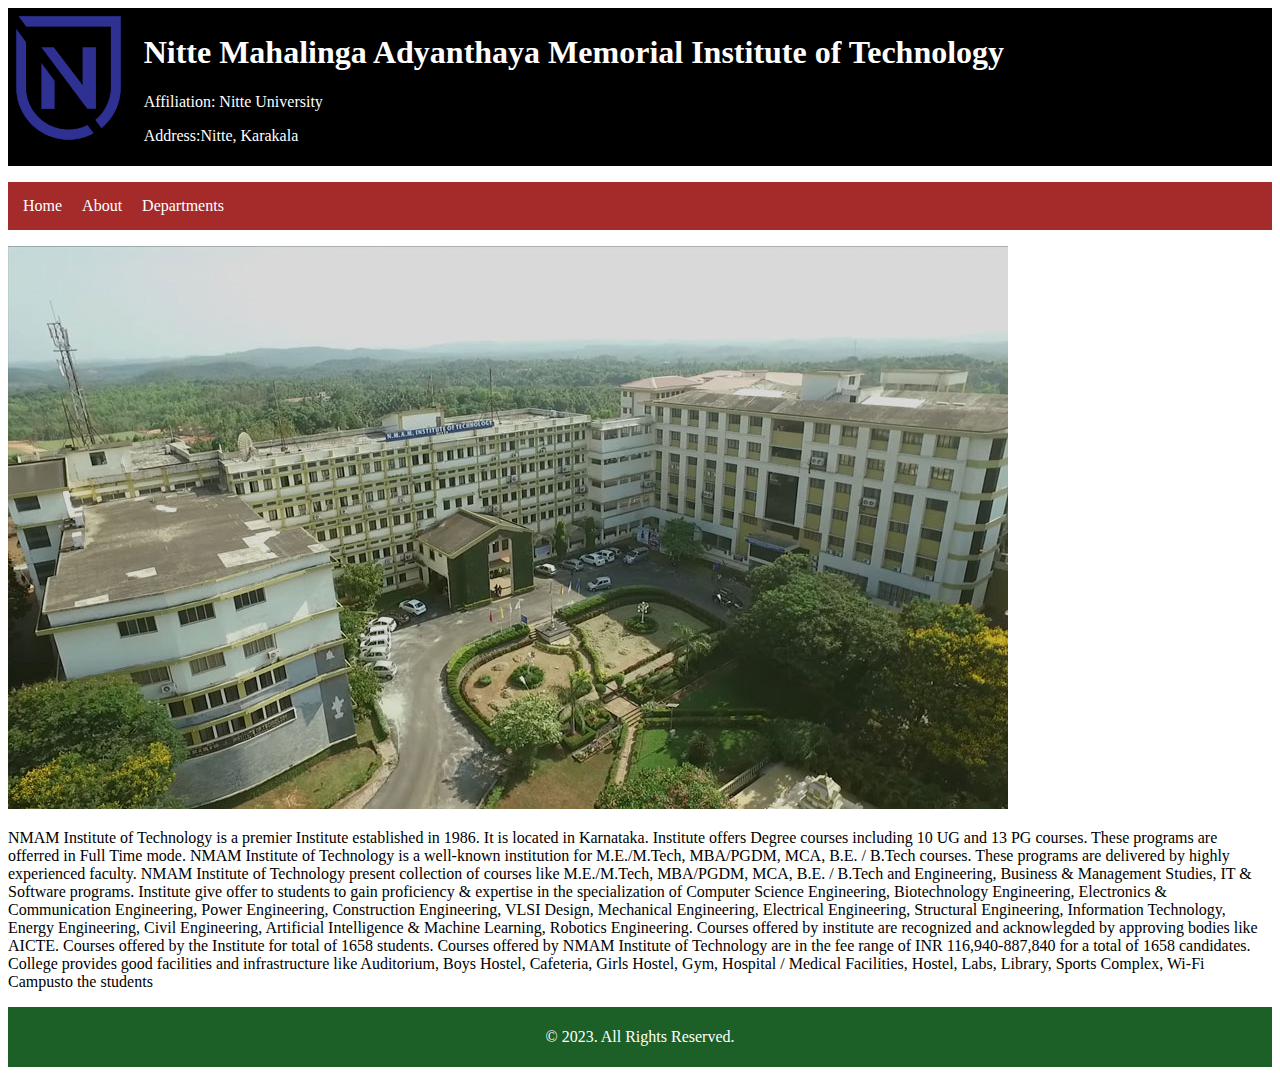
<file: index.html>
<!DOCTYPE html>
<html lang="eng">
    <head>
        <meta charset="UTF.8">
        <mata name="viewport" contents="width=device width, initial-scale=1.0">
            <link rel="stylesheet" href="1a.css">
            <title>Nitte</title>
        </head>
        <body>
            <header>
                <div class="logo">
                <img src="Nitte-Trust-Logo.webp" alt="College Logo">
                </div>
                <div class="college-info">
                <h1><b>Nitte Mahalinga Adyanthaya Memorial Institute of Technology</b></h1>
                <p>Affiliation: Nitte University</p>
                <p>Address:Nitte, Karakala</p>
                </div>
            </header>

            <nav>
                <ul class="menu">
                    <li><a href="index.html">Home</a></li>
                    <li><a href="about.html">About</a></li>
                    <li class="dropdown">
                        <a href="#">Departments</a>
                        <ul class="submenu">
                            <li><a href="compscience.html">Computer Science</a></li>
                            <li><a href="ciivil.html">Civil Engineering</a></li>
                            


                        </ul>
                    </li>

                </ul>
            </nav>
            <main>
                <img src="home-video-thumb-3.jpg">
                <p>NMAM Institute of Technology is a premier Institute established in 1986. It is located in Karnataka. Institute offers Degree courses including 10 UG and 13 PG courses. These programs are offerred in Full Time mode. NMAM Institute of Technology is a well-known institution for M.E./M.Tech, MBA/PGDM, MCA, B.E. / B.Tech courses. These programs are delivered by highly experienced faculty. NMAM Institute of Technology present collection of courses like M.E./M.Tech, MBA/PGDM, MCA, B.E. / B.Tech and Engineering, Business & Management Studies, IT & Software programs. Institute give offer to students to gain proficiency & expertise in the specialization of Computer Science Engineering, Biotechnology Engineering, Electronics & Communication Engineering, Power Engineering, Construction Engineering, VLSI Design, Mechanical Engineering, Electrical Engineering, Structural Engineering, Information Technology, Energy Engineering, Civil Engineering, Artificial Intelligence & Machine Learning, Robotics Engineering. Courses offered by institute are recognized and acknowlegded by approving bodies like AICTE. Courses offered by the Institute for total of 1658 students. Courses offered by NMAM Institute of Technology are in the fee range of INR 116,940-887,840 for a total of 1658 candidates. College provides good facilities and infrastructure like Auditorium, Boys Hostel, Cafeteria, Girls Hostel, Gym, Hospital / Medical Facilities, Hostel, Labs, Library, Sports Complex, Wi-Fi Campusto the students</p>
            </main>
        
        <footer>
            <div class="footer-content">
            <p>&copy; 2023. All Rights Reserved.</p>
            

            </div>
        </div>


        </footer>
    </body>
</html>
</file>
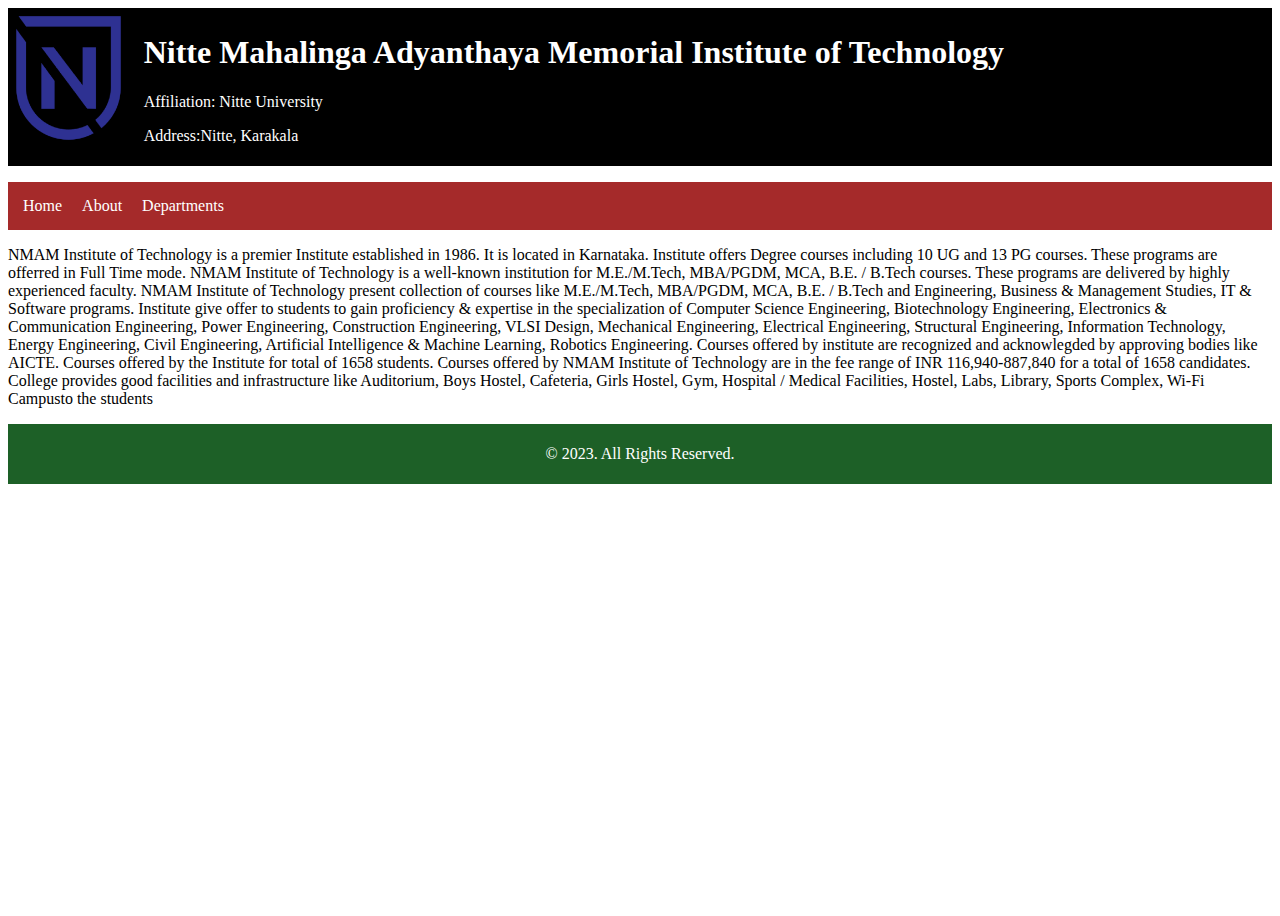
<file: about.html>
<!DOCTYPE html>
<html lang="eng">
    <head>
        <meta charset="UTF.8">
        <mata name="viewport" contents="width=device width, initial-scale=1.0">
            <link rel="stylesheet" href="1a.css">
            <title>Nitte</title>
        </head>
        <body>
            <header>
                <div class="logo">
                <img src="Nitte-Trust-Logo.webp" alt="College Logo">
                </div>
                <div class="college-info">
                <h1><b></b>Nitte Mahalinga Adyanthaya Memorial Institute of Technology</b></h1>
                <p>Affiliation: Nitte University</p>
                <p>Address:Nitte, Karakala</p>
                </div>
            </header>

            <nav>
                <ul class="menu">
                    <li><a href="index.html">Home</a></li>
                    <li><a href="about.html">About</a></li>
                    <li class="dropdown">
                        <a href="#">Departments</a>
                        <ul class="submenu">
                            <li><a href="compscience.html">Computer Science</a></li>
                            <li><a href="ciivil.html">Civil Engineering</a></li>
                            


                        </ul>
                    </li>

                </ul>
            </nav>
            <main>
            <p>NMAM Institute of Technology is a premier Institute established in 1986. It is located in Karnataka. Institute offers Degree courses including 10 UG and 13 PG courses. These programs are offerred in Full Time mode. NMAM Institute of Technology is a well-known institution for M.E./M.Tech, MBA/PGDM, MCA, B.E. / B.Tech courses. These programs are delivered by highly experienced faculty. NMAM Institute of Technology present collection of courses like M.E./M.Tech, MBA/PGDM, MCA, B.E. / B.Tech and Engineering, Business & Management Studies, IT & Software programs. Institute give offer to students to gain proficiency & expertise in the specialization of Computer Science Engineering, Biotechnology Engineering, Electronics & Communication Engineering, Power Engineering, Construction Engineering, VLSI Design, Mechanical Engineering, Electrical Engineering, Structural Engineering, Information Technology, Energy Engineering, Civil Engineering, Artificial Intelligence & Machine Learning, Robotics Engineering. Courses offered by institute are recognized and acknowlegded by approving bodies like AICTE. Courses offered by the Institute for total of 1658 students. Courses offered by NMAM Institute of Technology are in the fee range of INR 116,940-887,840 for a total of 1658 candidates. College provides good facilities and infrastructure like Auditorium, Boys Hostel, Cafeteria, Girls Hostel, Gym, Hospital / Medical Facilities, Hostel, Labs, Library, Sports Complex, Wi-Fi Campusto the students</p>
            </main>
        
        <footer>
            <div class="footer-content">
            <p>&copy; 2023. All Rights Reserved.</p>
            

            </div>
        </div>


        </footer>
    </body>
</html>
</file>
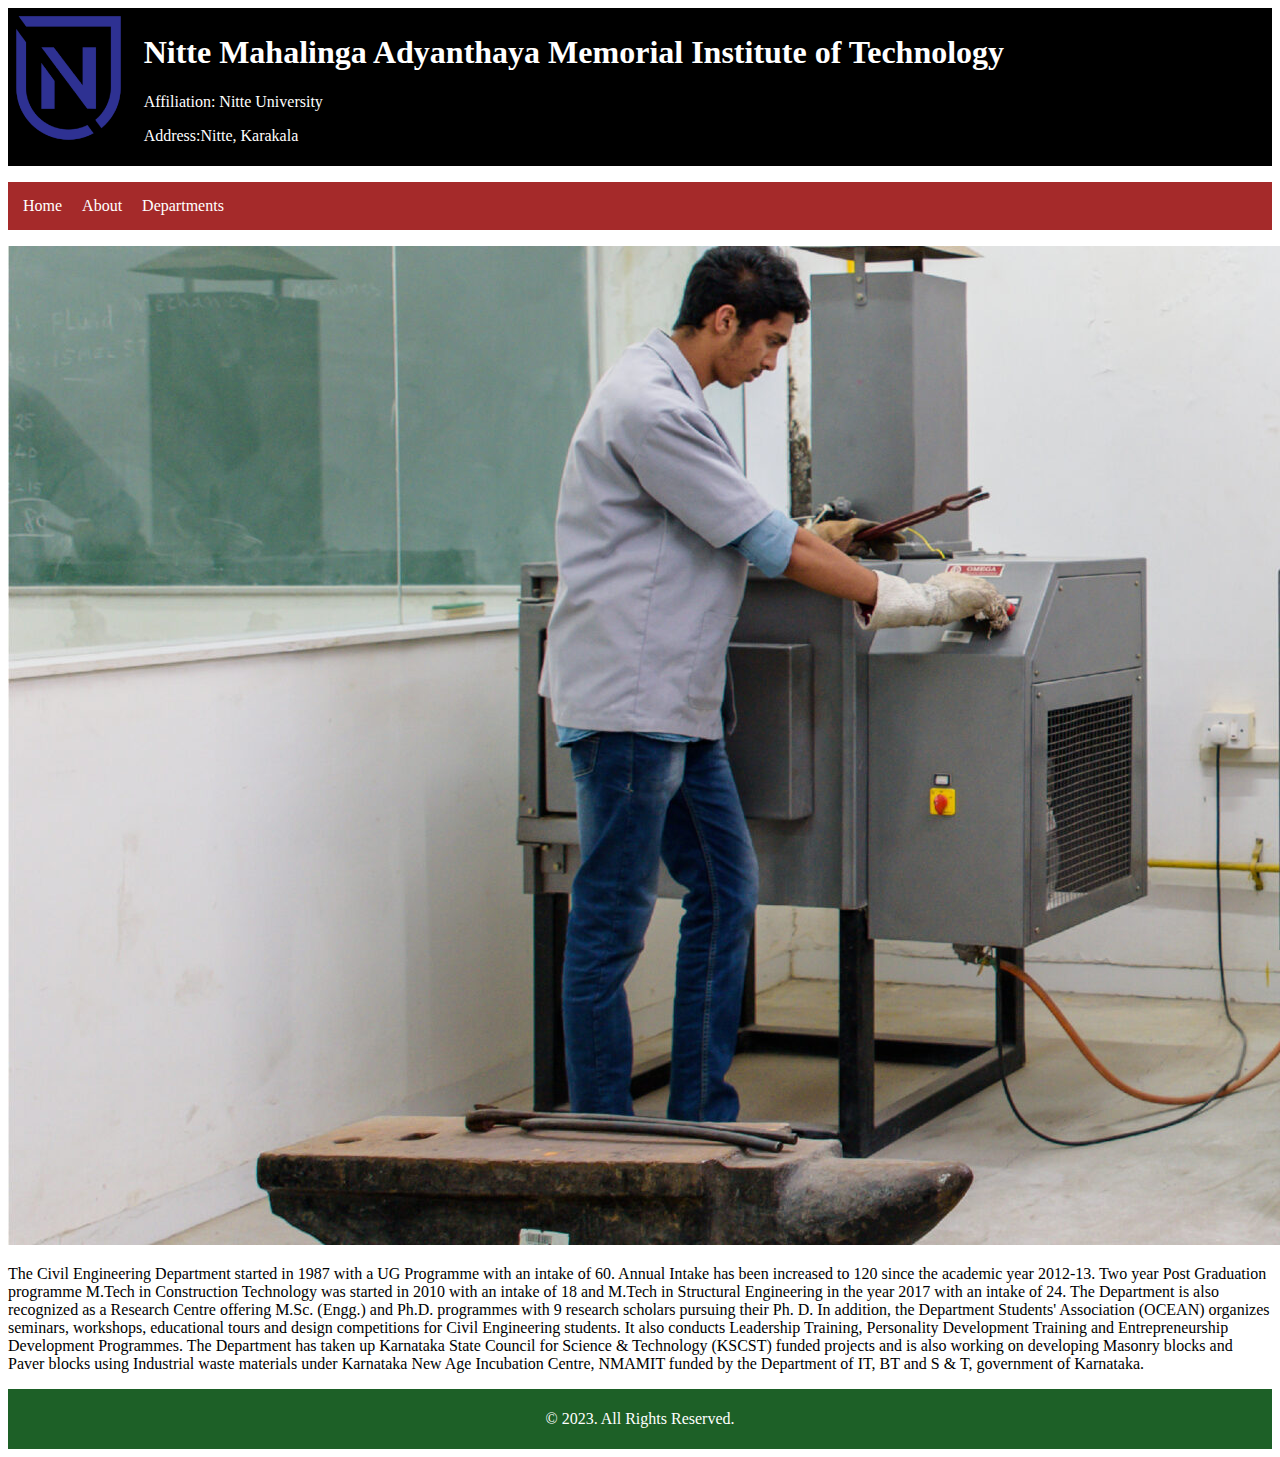
<file: ciivil.html>
<!DOCTYPE html>
<html lang="eng">
    <head>
        <meta charset="UTF.8">
        <mata name="viewport" contents="width=device width, initial-scale=1.0">
            <link rel="stylesheet" href="1a.css">
            <title>Nitte</title>
        </head>
        <body>
            <header>
                <div class="logo">
                <img src="Nitte-Trust-Logo.webp" alt="College Logo">
                </div>
                <div class="college-info">
                <h1><b></b>Nitte Mahalinga Adyanthaya Memorial Institute of Technology</b></h1>
                <p>Affiliation: Nitte University</p>
                <p>Address:Nitte, Karakala</p>
                </div>
            </header>

            <nav>
                <ul class="menu">
                    <li><a href="index.html">Home</a></li>
                    <li><a href="about.html">About</a></li>
                    <li class="dropdown">
                        <a href="#">Departments</a>
                        <ul class="submenu">
                            <li><a href="compscience.html">Computer Science</a></li>
                            <li><a href="ciivil.html">Civil Engineering</a></li>
                            


                        </ul>
                    </li>

                </ul>
            </nav>
            <main>
                <img src="Civil-Engineering-Cover-Page-01-scaled.jpg">
                <p>The Civil Engineering Department started in 1987 with a UG Programme with an intake of 60. Annual Intake has been increased to 120 since the academic year 2012-13. Two year Post Graduation programme M.Tech in Construction Technology was started in 2010 with an intake of 18 and M.Tech in Structural Engineering in the year 2017 with an intake of 24. The Department is also recognized as a Research Centre offering M.Sc. (Engg.) and Ph.D. programmes with 9 research scholars pursuing their Ph. D. In addition, the Department Students' Association (OCEAN) organizes seminars, workshops, educational tours and design competitions for Civil Engineering students. It also conducts Leadership Training, Personality Development Training and Entrepreneurship Development Programmes. The Department has taken up Karnataka State Council for Science & Technology (KSCST) funded projects and is also working on developing Masonry blocks and Paver blocks using Industrial waste materials under Karnataka New Age Incubation Centre, NMAMIT funded by the Department of IT, BT and S & T, government of Karnataka.</p>
            </main>
        
        <footer>
            <div class="footer-content">
            <p>&copy; 2023. All Rights Reserved.</p>
            

            </div>
        </div>


        </footer>
    </body>
</html>
</file>
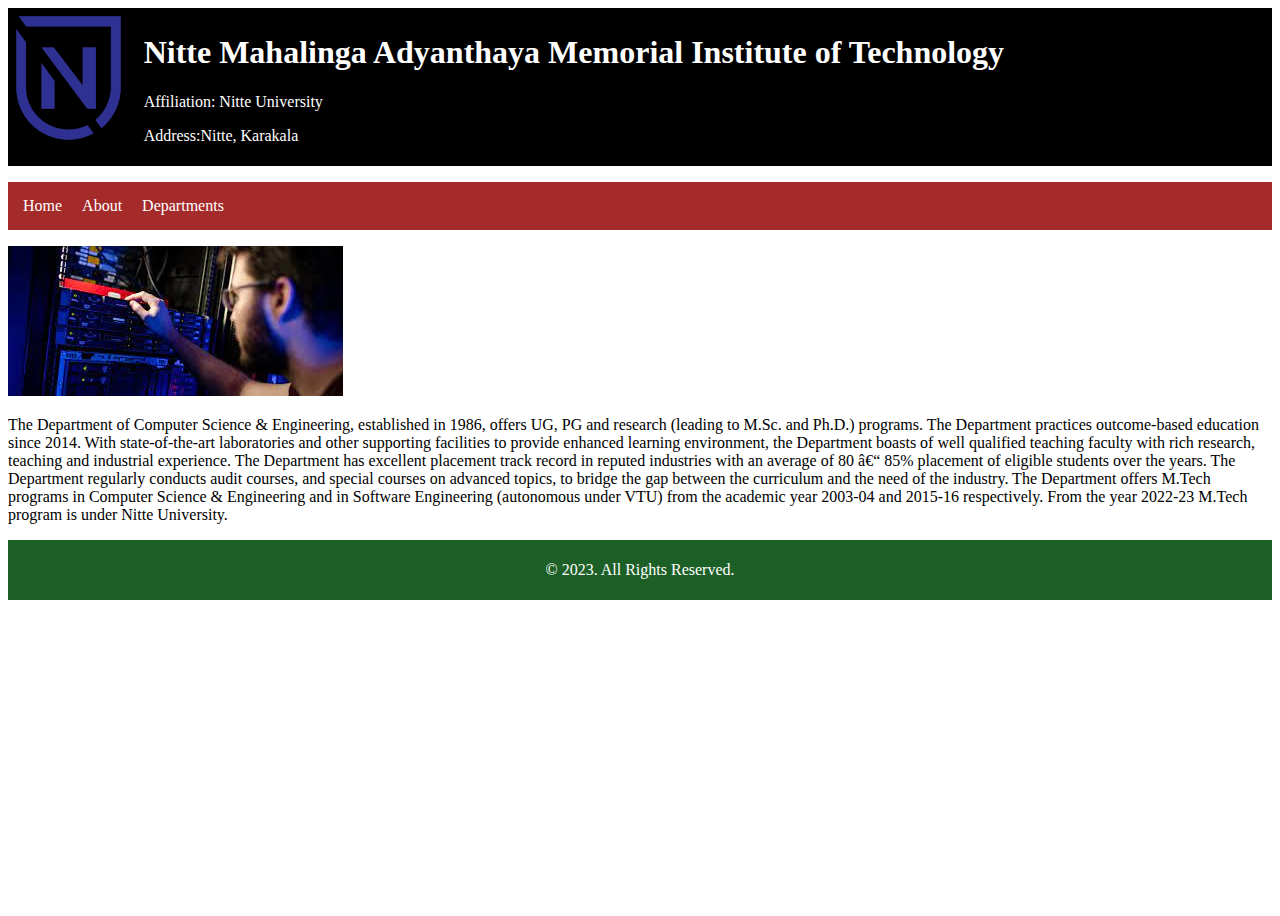
<file: compscience.html>
<!DOCTYPE html>
<html lang="eng">
    <head>
        <meta charset="UTF.8">
        <mata name="viewport" contents="width=device width, initial-scale=1.0">
            <link rel="stylesheet" href="1a.css">
            <title>Nitte</title>
        </head>
        <body>
            <header>
                <div class="logo">
                <img src="Nitte-Trust-Logo.webp" alt="College Logo">
                </div>
                <div class="college-info">
                <h1><b></b>Nitte Mahalinga Adyanthaya Memorial Institute of Technology</b></h1>
                <p>Affiliation: Nitte University</p>
                <p>Address:Nitte, Karakala</p>
                </div>
            </header>

            <nav>
                <ul class="menu">
                    <li><a href="index.html">Home</a></li>
                    <li><a href="about.html">About</a></li>
                    <li class="dropdown">
                        <a href="#">Departments</a>
                        <ul class="submenu">
                            <li><a href="compscience.html">Computer Science</a></li>
                            <li><a href="ciivil.html">Civil Engineering</a></li>
                        


                        </ul>
                    </li>

                </ul>
            </nav>
            <main>
                <img src="download.jpeg">
                <p>The Department of Computer Science & Engineering, established in 1986, offers UG, PG and research (leading to M.Sc. and Ph.D.) programs. The Department practices outcome-based education since 2014. With state-of-the-art laboratories and other supporting facilities to provide enhanced learning environment, the Department boasts of well qualified teaching faculty with rich research, teaching and industrial experience.

                    The Department has excellent placement track record in reputed industries with an average of 80 – 85% placement of eligible students over the years. The Department regularly conducts audit courses, and special courses on advanced topics, to bridge the gap between the curriculum and the need of the industry. The Department offers M.Tech programs in Computer Science & Engineering and in Software Engineering (autonomous under VTU) from the academic year 2003-04 and 2015-16 respectively. From the year 2022-23 M.Tech program is under Nitte University.</p>
            </main>
        
        <footer>
            <div class="footer-content">
            <p>&copy; 2023. All Rights Reserved.</p>
            

            </div>
        </div>


        </footer>
    </body>
</html>
</file>
<file: 1a.css>
body{
    font-family:serif:Arial, Helvetica, sans-serif;
    min-height:100vh;
    display:flex;
    flex-direction: column;
}


header{
    display:flex;
    align-times: center;
    padding:5px;
    background-color:black;
    color:white;
}

.college-info{
    margin-left:20px;
}

nav{
    background-color:brown;
}

.menu{
    display:flex;
    list-style:none;
    padding:15px;
}


.menu li{
    margin-right:20px;
}

.menu a{
    color: white;
    text-decoration:none;
}

.logo img{
    max-height: 130px ;

}

.submenu{
    display: none;
    position: absolute;
    background-color:lightseagreen ;
    list-style: none;
    padding: 10px;
}

.dropdown:hover .submenu{
    display: block;
}

.footer-content{
    margin-top: auto;
    background-color:rgb(29, 96, 39);
    color:white;
    text-align:center;
    padding:5px;
}

.social-media img{
    height: 30px;
    margin: 0 5px;
}
</file>
